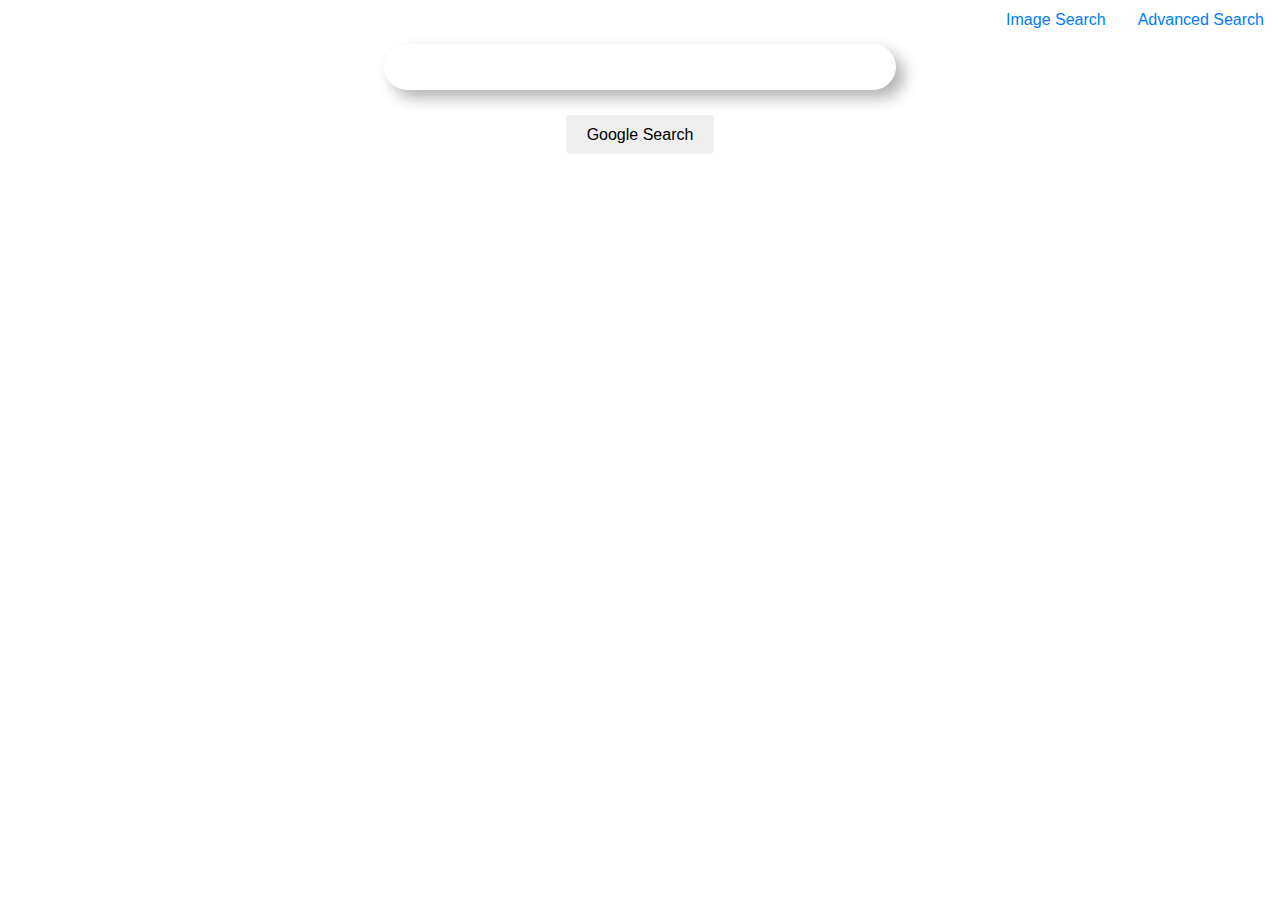
<file: index.html>
<!DOCTYPE html>
<html lang="en">
    <head>
        <title>Search</title>
              <link rel="stylesheet" href="https://stackpath.bootstrapcdn.com/bootstrap/4.4.1/css/bootstrap.min.css" integrity="sha384-Vkoo8x4CGsO3+Hhxv8T/Q5PaXtkKtu6ug5TOeNV6gBiFeWPGFN9MuhOf23Q9Ifjh" crossorigin="anonymous">
              <link rel="stylesheet" href="https://stackpath.bootstrapcdn.com/font-awesome/4.7.0/css/font-awesome.min.css">
              <link rel="stylesheet" href="index.css">
    </head>
    <body>
      <ul class="nav justify-content-end">
        <li class="nav-item">
          <a class="nav-link" href="index1.html">Image Search</a>
        </li>
        <li class="nav-item">
          <a class="nav-link" href="index2.html">Advanced Search</a>
        </li>
    </ul>
      <form action="https://google.com/search" class="text-center">
        <div class="form-text ">
          <input type="text" name="q" class="form-input rounded-pill  ">
        </div>
        <div class="form-submit">
          <input type="submit" value="Google Search" class="form-button rounded">
        </div>

       </form>
    </body>
</html>
</file>
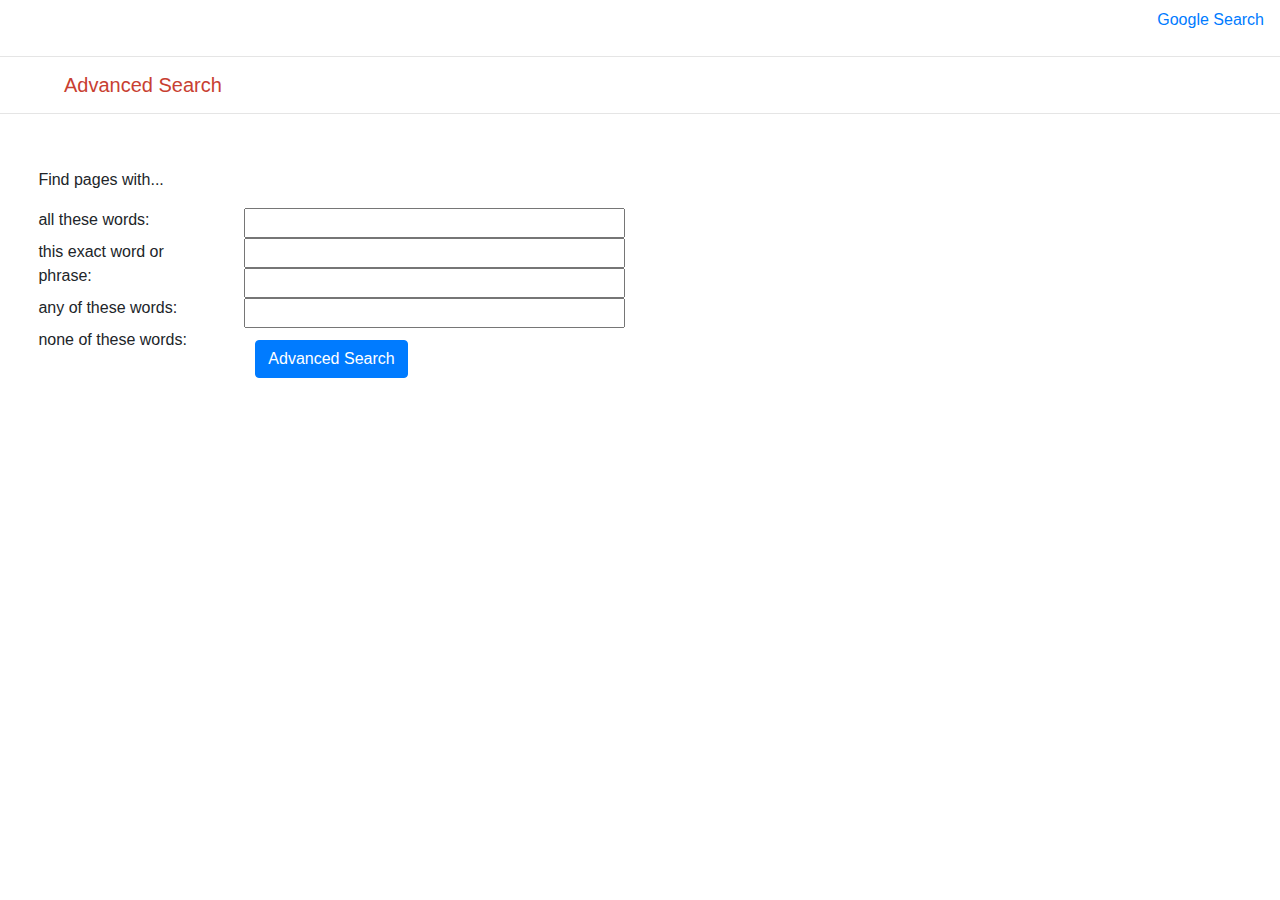
<file: advancedSearch.html>
<!DOCTYPE html>
<html lang="en">

<head>
  <title>Google Advanced Search</title>
  <link rel="stylesheet" href="https://stackpath.bootstrapcdn.com/bootstrap/4.4.1/css/bootstrap.min.css" integrity="sha384-Vkoo8x4CGsO3+Hhxv8T/Q5PaXtkKtu6ug5TOeNV6gBiFeWPGFN9MuhOf23Q9Ifjh" crossorigin="anonymous">
  <link rel="stylesheet" href="https://use.fontawesome.com/releases/v5.4.1/css/all.css" integrity="sha384-5sAR7xN1Nv6T6+dT2mhtzEpVJvfS3NScPQTrOxhwjIuvcA67KV2R5Jz6kr4abQsz" crossorigin="anonymous">

  <link rel="stylesheet" href="advancedSearch.css">
</head>

<body>

    <ul class="nav justify-content-end">
      <li class="nav-item ">
        <a class="nav-link" href="googleSearch.html">Google Search</a>
      </li>
    </ul>


  <div>
    <hr>
    <h5 class="header-text">Advanced Search</h5>
    <hr>
  </div>

  <div class="row" style="padding:3%;">
    <div class="col-md-6">
      <p class="text-p">Find pages with...</p>
      <div class="row">
        <div class="col-md-4">
          <label for="text1">all these words: </label><br>
          <label for="text2">this exact word or phrase: </label>
          <label for="text3">any of these words: </label><br>
          <label for="text4">none of these words: </label>
        </div>
        <div class="col-md-8">
          <form action="https://google.com/search">
            <input id="text1" type="text" name="as_q"class="form-input">
            <input id="text2" type="text" name="as_epq"class="form-input">
            <input id="text3" type="text" name="as_oq" value=""class="form-input">
            <input id="text4" type="text" name="as_eq" value=""class="form-input">
            <div class="form-submit jsutify-content-start">
              <input type="submit" class="btn btn-primary" value="Advanced Search">
            </div>
          </form>

        </div>
      </div>
    </div>
    <div class="col-md-6">

    </div>
  </div>

</body>

</html>
</file>
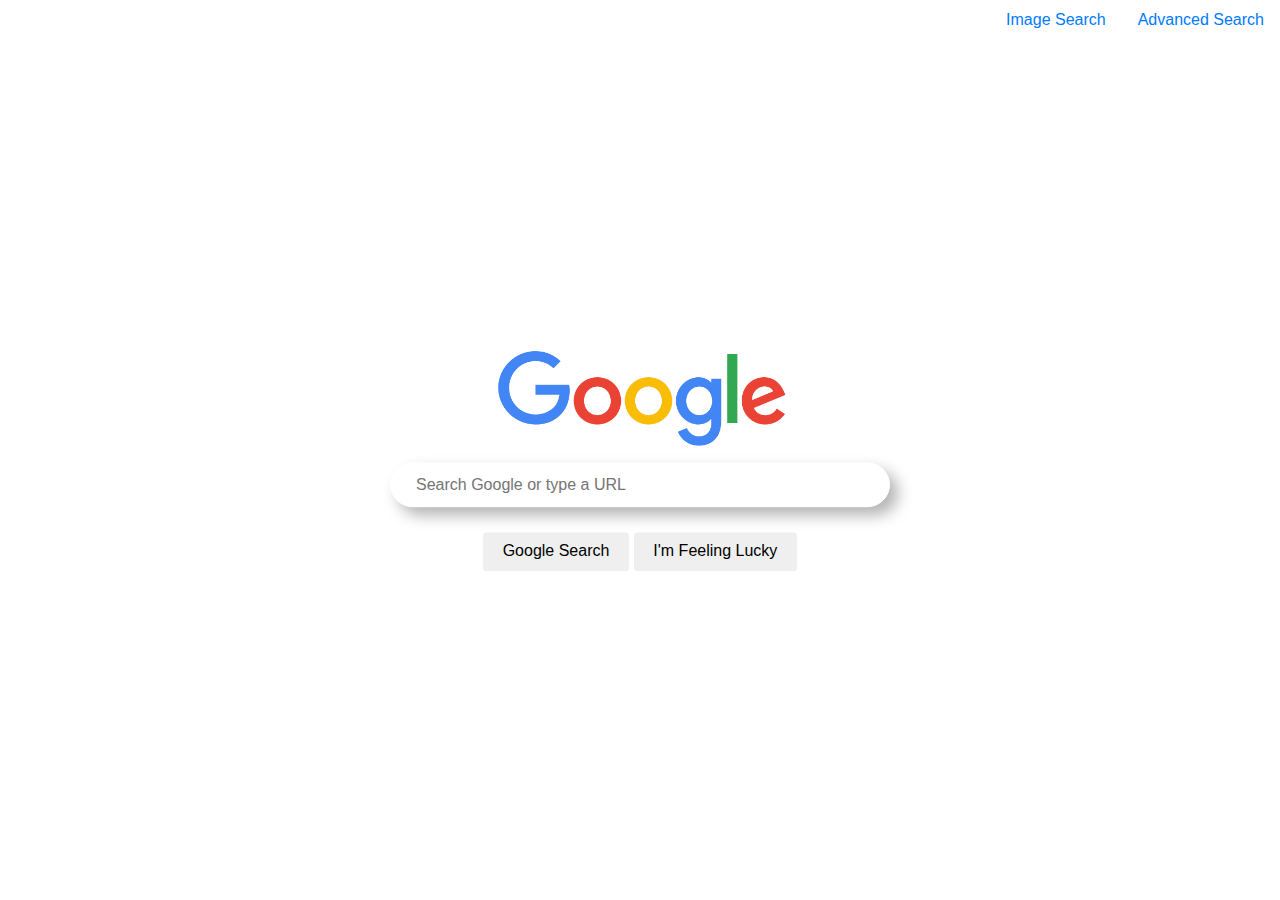
<file: googleSearch.html>
<!DOCTYPE html>
<html lang="en">
    <head>
        <title>Google</title>
              <link rel="stylesheet" href="https://stackpath.bootstrapcdn.com/bootstrap/4.4.1/css/bootstrap.min.css" integrity="sha384-Vkoo8x4CGsO3+Hhxv8T/Q5PaXtkKtu6ug5TOeNV6gBiFeWPGFN9MuhOf23Q9Ifjh" crossorigin="anonymous">
              <link rel="stylesheet" href="https://stackpath.bootstrapcdn.com/font-awesome/4.7.0/css/font-awesome.min.css">
              <link rel="stylesheet" href="googleSearch.css">
    </head>
    <body>
      <ul class="nav justify-content-end">
        <li class="nav-item">
          <a class="nav-link" href="imageSearch.html">Image Search</a>
        </li>
        <li class="nav-item">
          <a class="nav-link" href="advancedSearch.html">Advanced Search</a>
        </li>
    </ul>
    <div class="container-fluid text-center vertical-center">
      <img src="google.png" alt="">

      <form action="https://google.com/search" class="text-center">
        <div class="form-text ">
          <input type="text" name="q" class="form-input rounded-pill" placeholder="Search Google or type a URL">
          <input type="hidden" name="btnI" value="">
        </div>
        <div class="form-submit">
          <input type="submit" value="Google Search" class="form-button rounded ">
          <input type="submit" value="I'm Feeling Lucky" class="form-button rounded ">
        </div>

      </form>
    </div>
    </body>
</html>
</file>
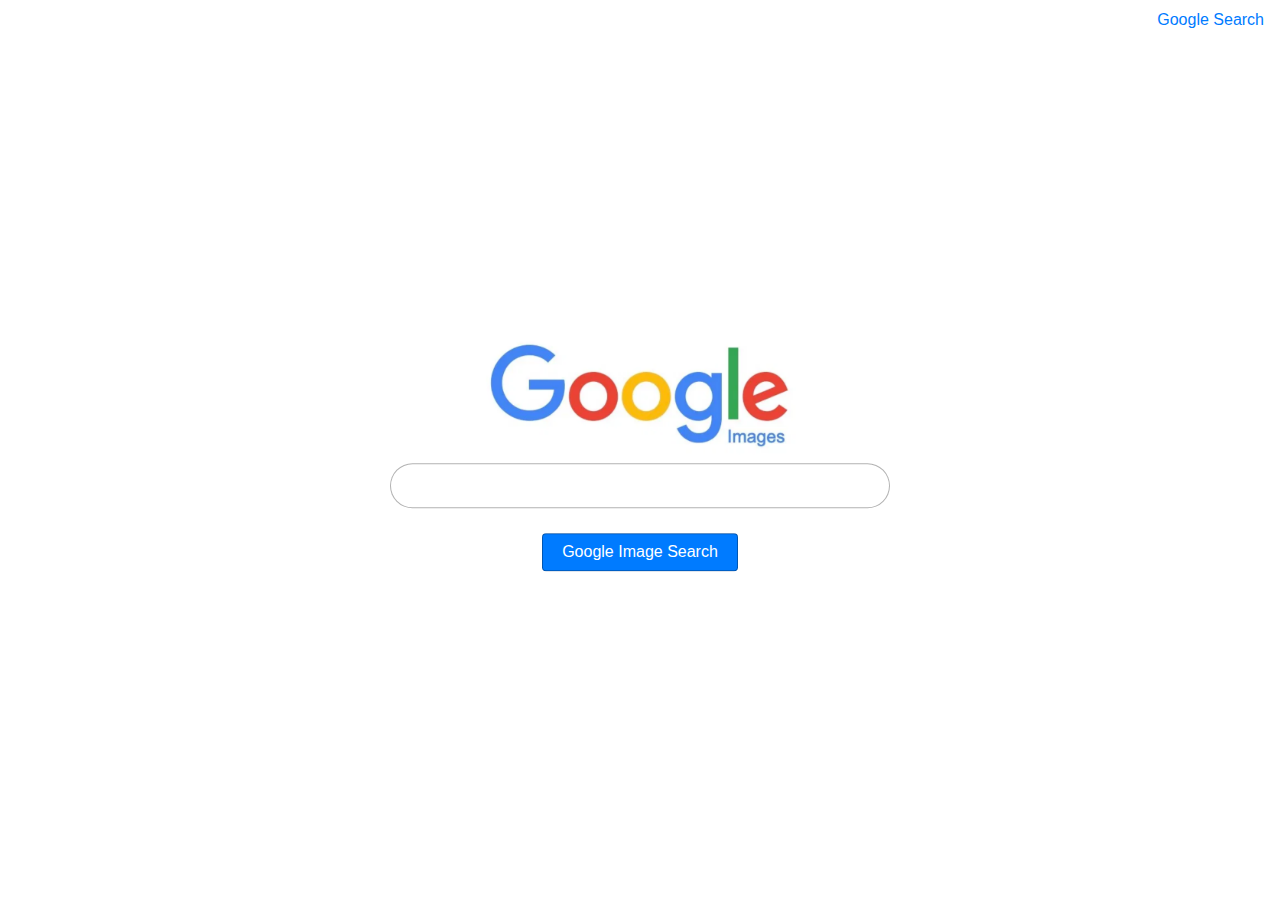
<file: imageSearch.html>
<!DOCTYPE html>
<html lang="en">
    <head>
        <title> Google Images</title>
        <link rel="stylesheet" href="https://stackpath.bootstrapcdn.com/bootstrap/4.4.1/css/bootstrap.min.css" integrity="sha384-Vkoo8x4CGsO3+Hhxv8T/Q5PaXtkKtu6ug5TOeNV6gBiFeWPGFN9MuhOf23Q9Ifjh" crossorigin="anonymous">
        <link rel="stylesheet" href="https://stackpath.bootstrapcdn.com/font-awesome/4.7.0/css/font-awesome.min.css">
        <link rel="stylesheet" href="imageSearch.css">
    </head>
    <body>
      <ul class="nav justify-content-end">
        <li class="nav-item">
          <a class="nav-link" href="googleSearch.html">Google Search</a>
        </li>
      </ul>
      <div class="container-fluid text-center vertical-center">
        <img src="googleimg.png" alt="">

        <form action="https://google.com/search" class="text-center">
          <div class="form-text">
            <input type="text" name="q" class="form-input rounded-pill">
            <input name="tbm" type="hidden" value="isch">
          </div>
          <div class="form-submit">
            <input type="submit" value="Google Image Search" class="form-button rounded btn-primary">
          </div>
        </form>
      </div>
    </body>
</html>
</file>
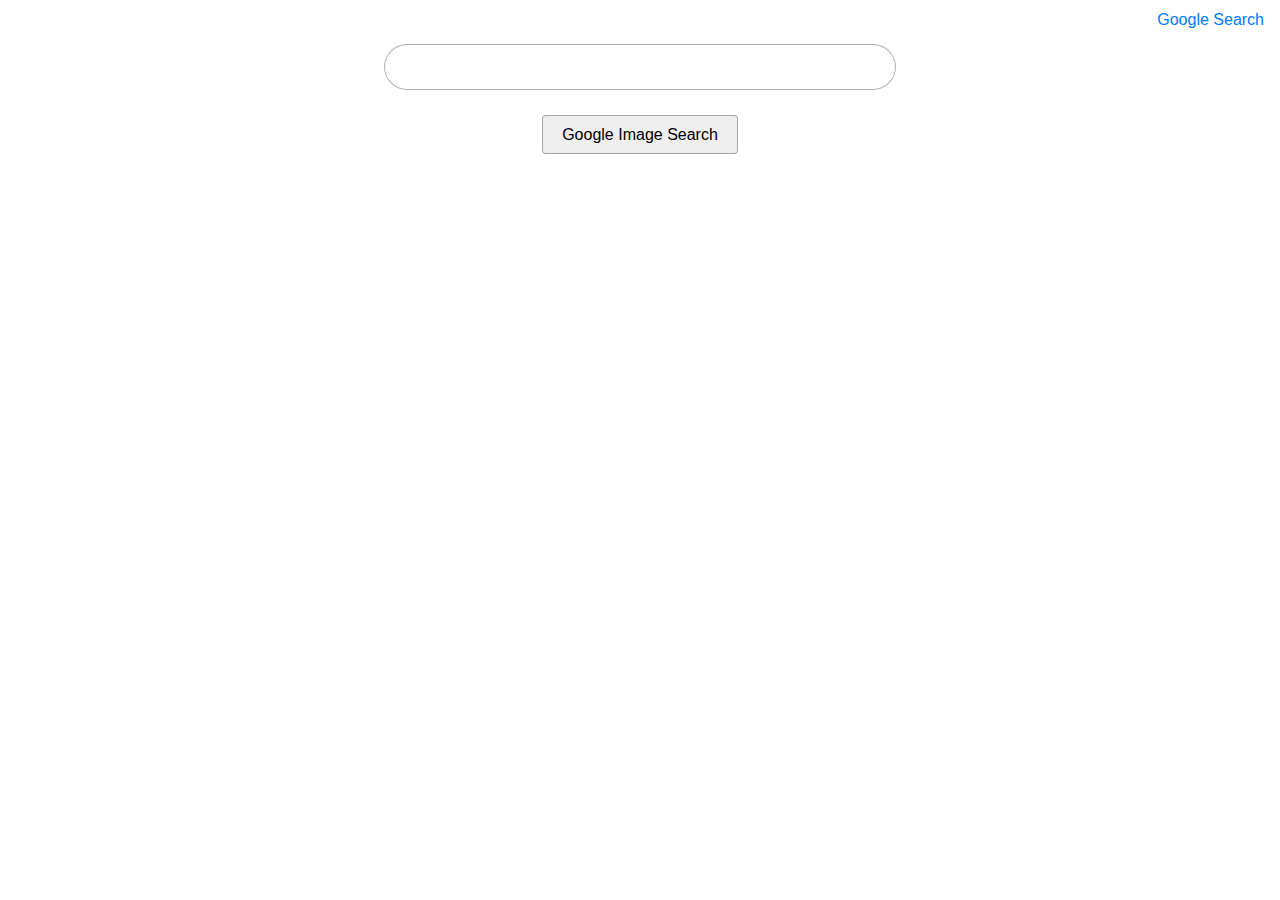
<file: index1.html>
<!DOCTYPE html>
<html lang="en">
    <head>
        <title> Image Search</title>
        <link rel="stylesheet" href="https://stackpath.bootstrapcdn.com/bootstrap/4.4.1/css/bootstrap.min.css" integrity="sha384-Vkoo8x4CGsO3+Hhxv8T/Q5PaXtkKtu6ug5TOeNV6gBiFeWPGFN9MuhOf23Q9Ifjh" crossorigin="anonymous">
        <link rel="stylesheet" href="https://stackpath.bootstrapcdn.com/font-awesome/4.7.0/css/font-awesome.min.css">
        <link rel="stylesheet" href="index1.css">
    </head>
    <body>
      <ul class="nav justify-content-end">
        <li class="nav-item">
          <a class="nav-link" href="index.html">Google Search</a>
        </li>
      </ul>
        <form action="https://google.com/search" class="text-center">
          <div class="form-text">
            <input type="text" name="q" class="form-input rounded-pill">
            <input name="tbm" type="hidden" value="isch">
          </div>
          <div class="form-submit">
            <input type="submit" value="Google Image Search" class="form-button rounded">
          </div>

        </form>
    </body>
</html>
</file>
<file: index.css>
.form-text {
  padding-bottom: 2%;

}

.form-input {
  width: 40%;
  height: 20%;
  padding: 1% 2%;
  box-shadow: 8px 8px 15px rgba(0, 0, 0, 0.3);
  border: 1px solid white;

}
.form-button {
  padding: 0.5% 1.5%;
  border: 1px solid rgba(0, 0, 0, 0);

}
.form-button:hover {
  border: 1px solid rgba(0, 0, 0, 0.2);
}
img {
  height: 25%;
  width:25%;
}
.vertical-center {
  margin: 0;
  position: absolute;
  top: 50%;
  -ms-transform: translateY(-50%);
  transform: translateY(-50%);
}
</file>
<file: advancedSearch.css>
.header-text {
  padding-left: 5%;
  color: rgb(200, 64, 49);
}
ul li img {
  height:50%;
  width: 25%;
}

.form-input {
  width: 100%;

}
.form-submit {
  padding: 3%;

}
</file>
<file: googleSearch.css>
.form-text {
  padding-bottom: 2%;

}

.form-input {
  width: 40%;
  height: 20%;
  padding: 1% 2%;
  box-shadow: 8px 8px 15px rgba(0, 0, 0, 0.3);
  border: 1px solid white;

}
.form-button {
  padding: 0.5% 1.5%;
  border: 1px solid rgba(0, 0, 0, 0);

}
.form-button:hover {
  border: 1px solid rgba(0, 0, 0, 0.2);
}
img {
  height: 25%;
  width:25%;
}
.vertical-center {
  margin: 0;
  position: absolute;
  top: 50%;
  -ms-transform: translateY(-50%);
  transform: translateY(-50%);
}
</file>
<file: imageSearch.css>
.form-text {
  padding-bottom: 2%;

}
.form-input {
  width: 40%;
  height: 20%;
  padding: 1% 2%;
  border: 1px solid rgba(0, 0, 0, 0.3);
}
.form-input:hover {
  box-shadow: 5px 8px 25px rgba(0, 0, 0, 0.3);
  border: 1px solid white;
}

.form-button {
  padding: 0.5% 1.5%;
  border: 1px solid rgba(0, 0, 0, 0.3);
}
img {
  height: 25%;
  width:25%;
}
.vertical-center {
  margin: 0;
  position: absolute;
  top: 50%;
  -ms-transform: translateY(-50%);
  transform: translateY(-50%);
}
</file>
<file: index1.css>
.form-text {
  padding-bottom: 2%;

}
.form-input {
  width: 40%;
  height: 20%;
  padding: 1% 2%;
  border: 1px solid rgba(0, 0, 0, 0.3);
}
.form-input:hover {
  box-shadow: 5px 8px 25px rgba(0, 0, 0, 0.3);
  border: 1px solid white;
}

.form-button {
  padding: 0.5% 1.5%;
  border: 1px solid rgba(0, 0, 0, 0.3);
}
img {
  height: 25%;
  width:25%;
}
.vertical-center {
  margin: 0;
  position: absolute;
  top: 50%;
  -ms-transform: translateY(-50%);
  transform: translateY(-50%);
}
</file>
